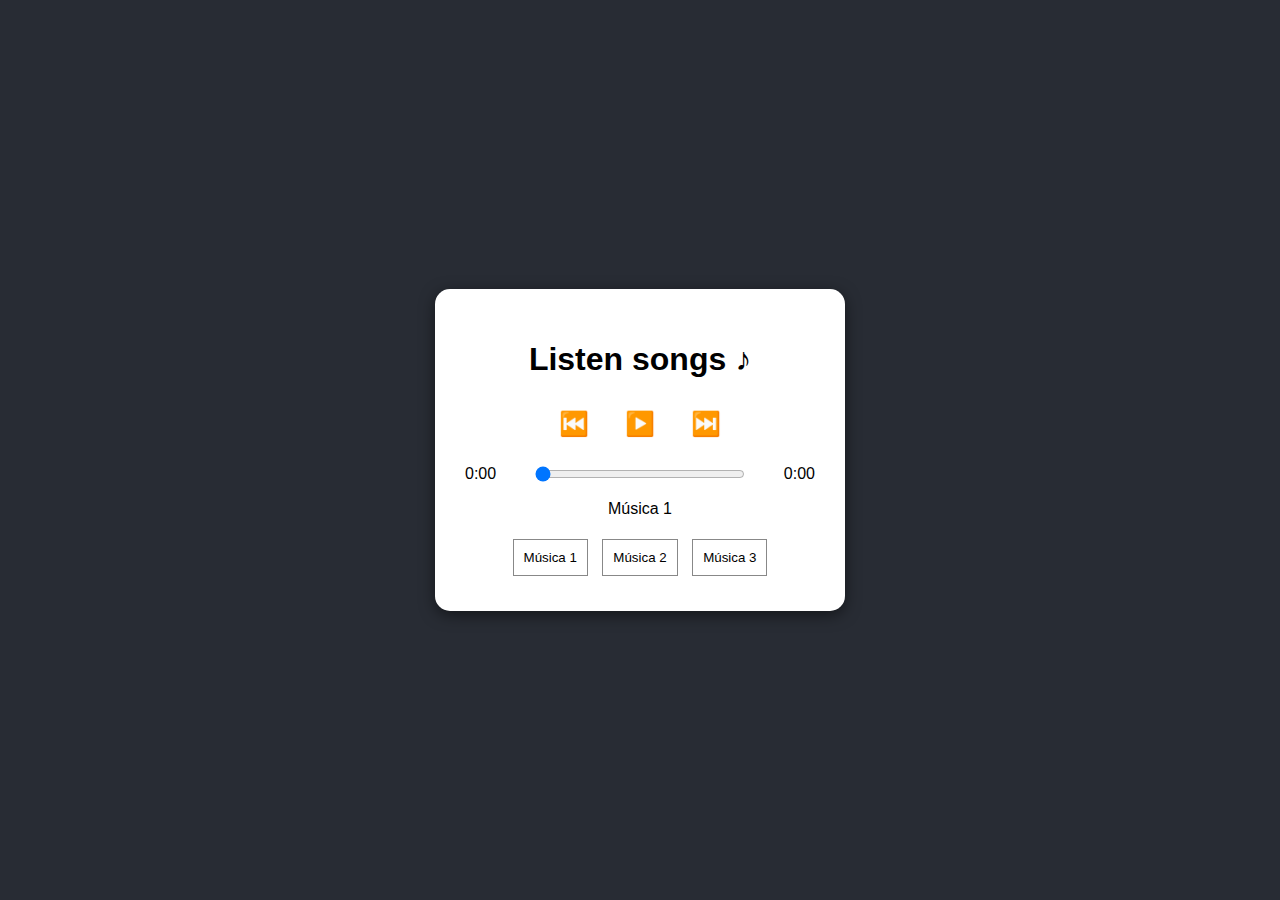
<file: player-musica/index.html>
<!DOCTYPE html>
<html lang="pt-br">
<head>
    <meta charset="UTF-8">
    <meta name="viewport" content="width=device-width, initial-scale=1.0">
    <title>Player de Música Interativo</title>
    <link rel="stylesheet" href="styles.css">
</head>
<body>
    <div class="player-container">
        <h1>Listen songs ♪</h1>
        <audio id="audioPlayer"></audio>
        <div class="controls">
            <button id="prevBtn">⏮️</button>
            <button id="playPauseBtn">▶️</button>
            <button id="nextBtn">⏭️</button>
        </div>
        <div class="progress-container">
            <span id="currentTime">0:00</span>
            <input type="range" id="progressBar" value="0" max="100">
            <span id="durationTime">0:00</span>
        </div>
        <div class="song-info">
            <p id="songTitle">Selecione uma música</p>
        </div>
        <div class="playlist">
            <button onclick="loadSong(0)">Música 1</button>
            <button onclick="loadSong(1)">Música 2</button>
            <button onclick="loadSong(2)">Música 3</button>
        </div>
    </div>
    <script src="script.js"></script>
</body>
</html>
</file>
<file: player-musica/styles.css>
body {
    font-family: Arial, sans-serif;
    background-color: #282c34;
    color: rgb(0, 0, 0);
    display: flex;
    justify-content: center;
    align-items: center;
    height: 100vh;
    margin: 0;
}

.player-container {
    text-align: center;
    background-color: #ffffff;
    padding: 30px;
    border-radius: 15px;
    box-shadow: 0 4px 15px rgba(0, 0, 0, 0.5);
    width: 350px;
}

.controls button {
    background: none;
    border: none;
    font-size: 24px;
    color: white;
    margin: 10px;
    cursor: pointer;
}

.controls button:focus {
    outline: none;
}

.progress-container {
    display: flex;
    align-items: center;
    justify-content: space-between;
    margin-top: 15px;
}

#progressBar {
    width: 60%;
}

.playlist button {
    background: #ffffff;
    color: rgb(0, 0, 0);
    border: 1px solid #888;
    padding: 10px;
    margin: 5px;
    cursor: pointer;
    transition: background-color 0.3s;
}

.playlist button:hover {
    background-color: #666;
}
</file>
